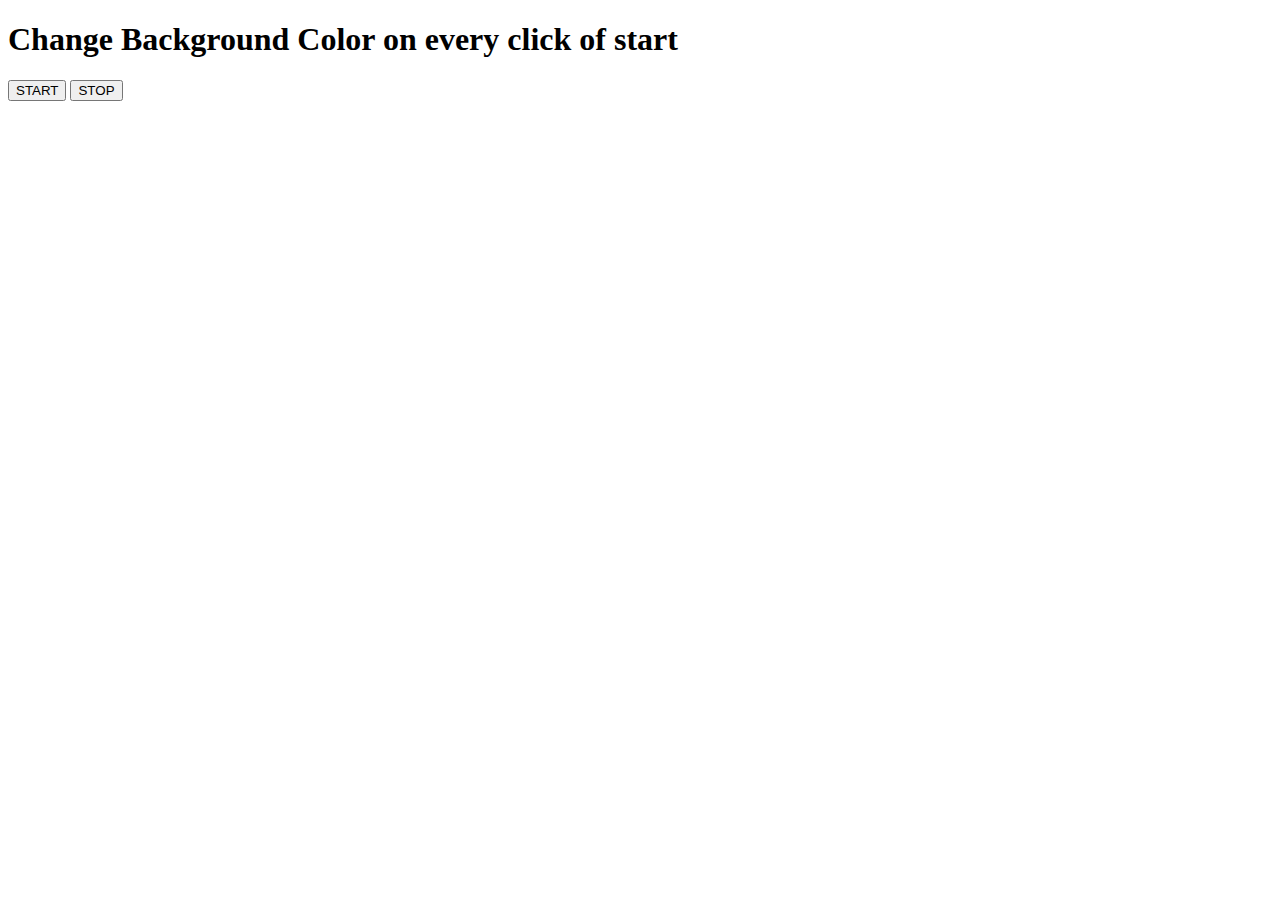
<file: 42_Project/index.html>
<!DOCTYPE html>
<html lang="en">
<head>
    <meta charset="UTF-8">
    <meta name="viewport" content="width=device-width, initial-scale=1.0">
    <title>Change BackGround Color</title>
</head>
<body>
    <h1>Change Background Color on every click of start</h1>
    <button id="start">START</button>
    <button id="stop">STOP</button>
    
</body>
<script src="colorChanger.js"></script>

</html>
</file>
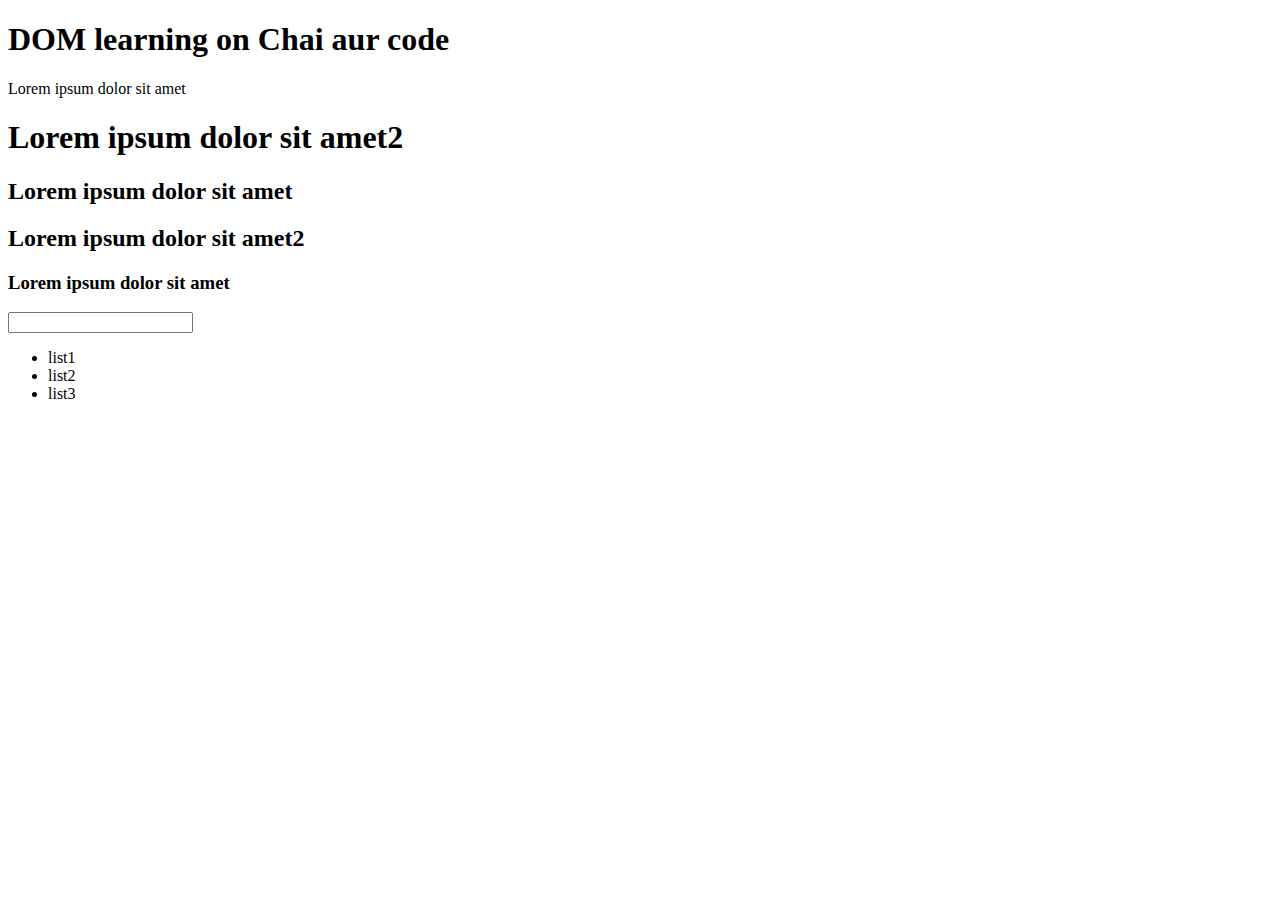
<file: 36_Dom.html>
<!DOCTYPE html>
<html lang="en">
<head>
    <meta charset="UTF-8">
   
    <title>DOM Learning</title>
    <style>
        .bg-balck{
            background-color: #212121;
            color:#fff;
        }
    </style>
</head>
<body class="bg-black">
    <div>
        <h1 id="Title" class="heading">DOM learning on Chai aur code<span style="display: none;">As your wish</span></h1>
        <p>Lorem ipsum dolor sit amet</p>
        <h1>Lorem ipsum dolor sit amet2</h1>
        <h2>Lorem ipsum dolor sit amet</h2>
        <h2>Lorem ipsum dolor sit amet2</h2>
        <h3>Lorem ipsum dolor sit amet</h3>
        <input type="password" name=" " id=" ">
        <ul>
            <li class="list-item">list1</li>
            <li class="list-item">list2</li>
            <li class="list-item">list3</li>
        </ul>
    </div>
    
</body>
</html>
</file>
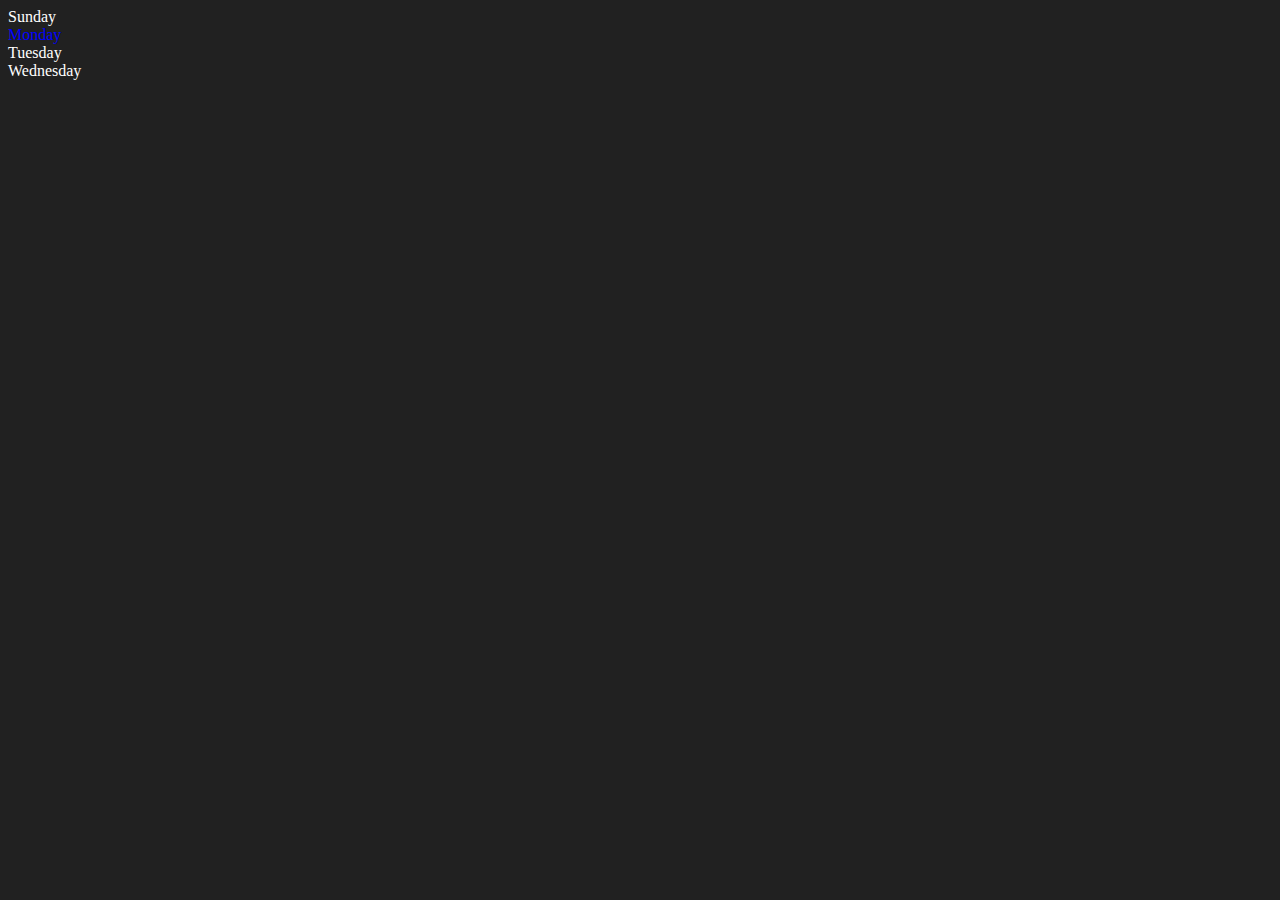
<file: 37_DOM2.html>
<!DOCTYPE html>
<html lang="en">
  <head>
    <meta charset="UTF-8" />
    <title>DOM Day2</title>
  </head>
  <body style="background-color: #212121; color: #fff">
    <div class="parent">
      <div class="day">Sunday</div>
      <div class="day">Monday</div>
      <div class="day">Tuesday</div>
      <div class="day">Wednesday</div>
    </div>
  </body>
  <script>
    const parent=document.querySelector(".parent");
    console.log(parent);
    console.log(parent.children[1].innerHTML);
    //for(let i=0;i<parent.children.length;i++){
    //    console.log(parent.children[i].innerHTML)
    //}
    parent.children[1].style.color="blue"

     console.log(parent.firstElementChild)
     console.log(parent.lastElementChild)
    const dayOne=document.querySelector('.day')
     /*console.log(dayOne)
     console.log(dayOne.parentElement)
     console.log(dayOne.nextElementSibling) */
     console.log("NODES: ",parent.childNodes)

  </script>
</html>
</file>
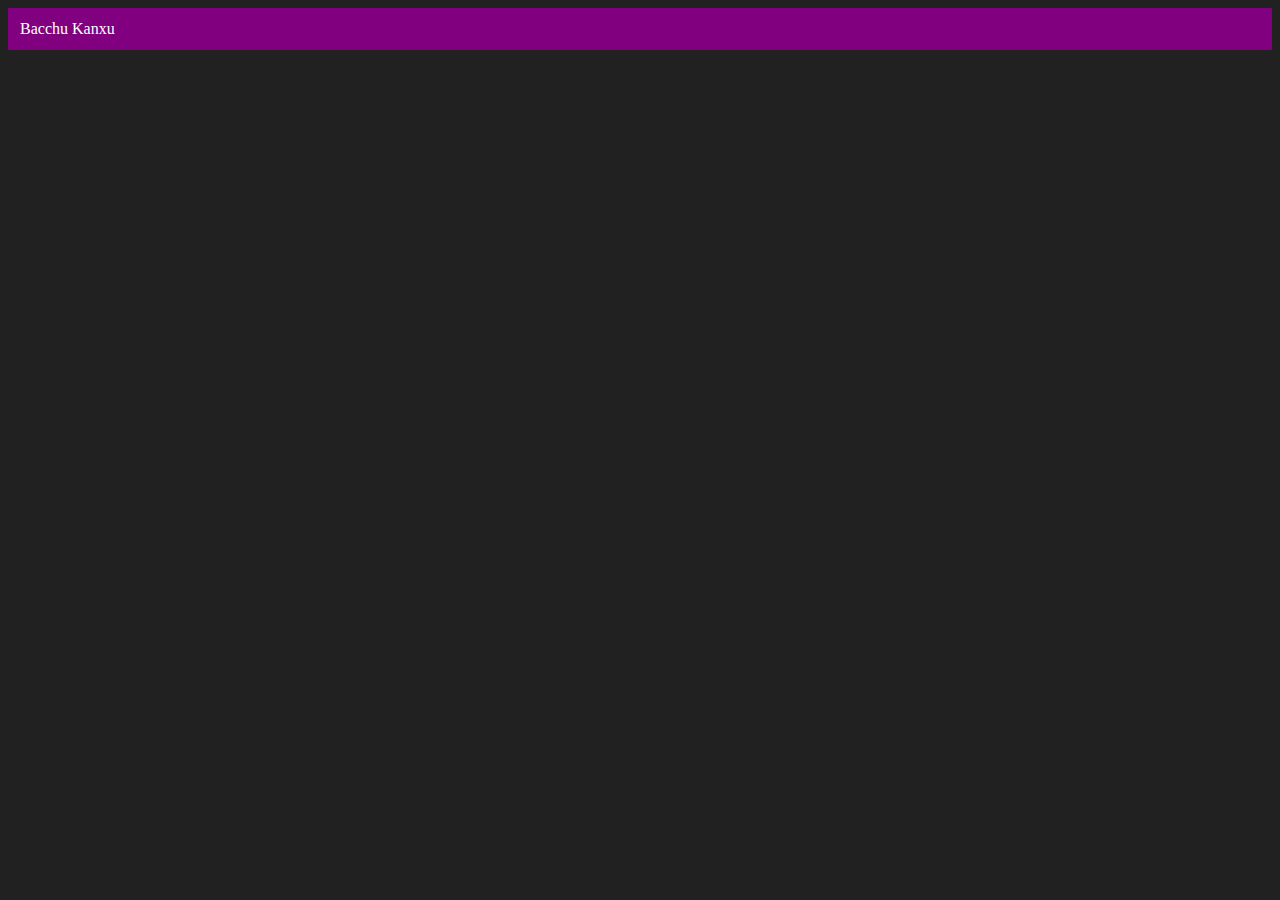
<file: 38_DOM3.html>
<!DOCTYPE html>
<html lang="en">
<head>
    <meta charset="UTF-8">
    <meta name="viewport" content="width=device-width, initial-scale=1.0">
    <title>DOM3</title>
</head>
<body style="background-color: #212121; color: #fff">
    
</body>
<script>
    const div=document.createElement('div')
    console.log(div)
    div.className="main"
    div.id=Math.round(Math.random()*100+1)
    div.setAttribute("title","my title")
    div.style.backgroundColor="purple"
    div.style.padding="12px"
    <!-- div.innerText="Bacchu Kanxu" -->
    const addText=document.createTextNode("Bacchu Kanxu")
    div.appendChild(addText)
    document.body.appendChild(div)
</script>
</html>
</file>
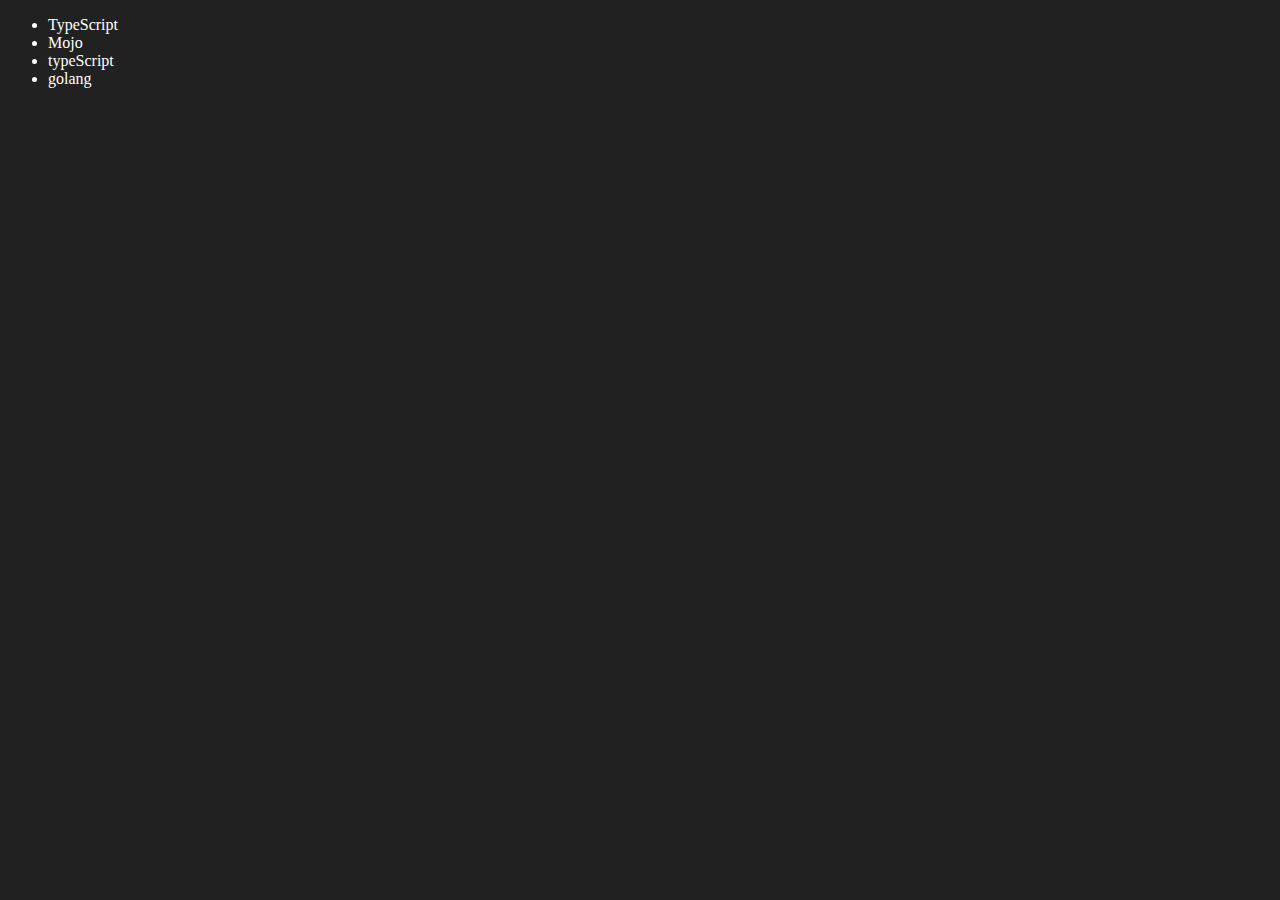
<file: 39_DOM4.html>
<!DOCTYPE html>
<html lang="en">
<head>
    <meta charset="UTF-8">
    <meta name="viewport" content="width=device-width, initial-scale=1.0">
    <title>DOM4</title>
</head>
<body style="background-color:#212121; color:#fff">
    <ul class="language">
        <li>JavaScript</li>

    </ul>

    
</body>
<script>
    function addLanguage(langName){
        const li=document.createElement('li');
        li.innerHTML=`${langName}`
        document.querySelector('.language').appendChild(li)

    }
    addLanguage("Python")
    addLanguage("typeScript")

    <!-- Optimized approach -->

    function addOptiLang(langName){
        const li=document.createElement('li')
        li.appendChild(document.createTextNode(langName))
        document.querySelector('.language').appendChild(li)
    }
    addOptiLang('golang')

    //Edit
    const secondLang=document.querySelector("li:nth-child(2)")
    //secondLang.innerHTML='Mojo'
    const newli=document.createElement('li')
    newli.textContent='Mojo'
    secondLang.replaceWith(newli)

    //Edit
    const firstLang=document.querySelector("li:first-child")
    firstLang.outerHTML='<li>TypeScript</li>'
    
    //remove
    const lastlang=document.querySelector('li:last-child')
    lastLang.remove()

</script>
</html>
</file>
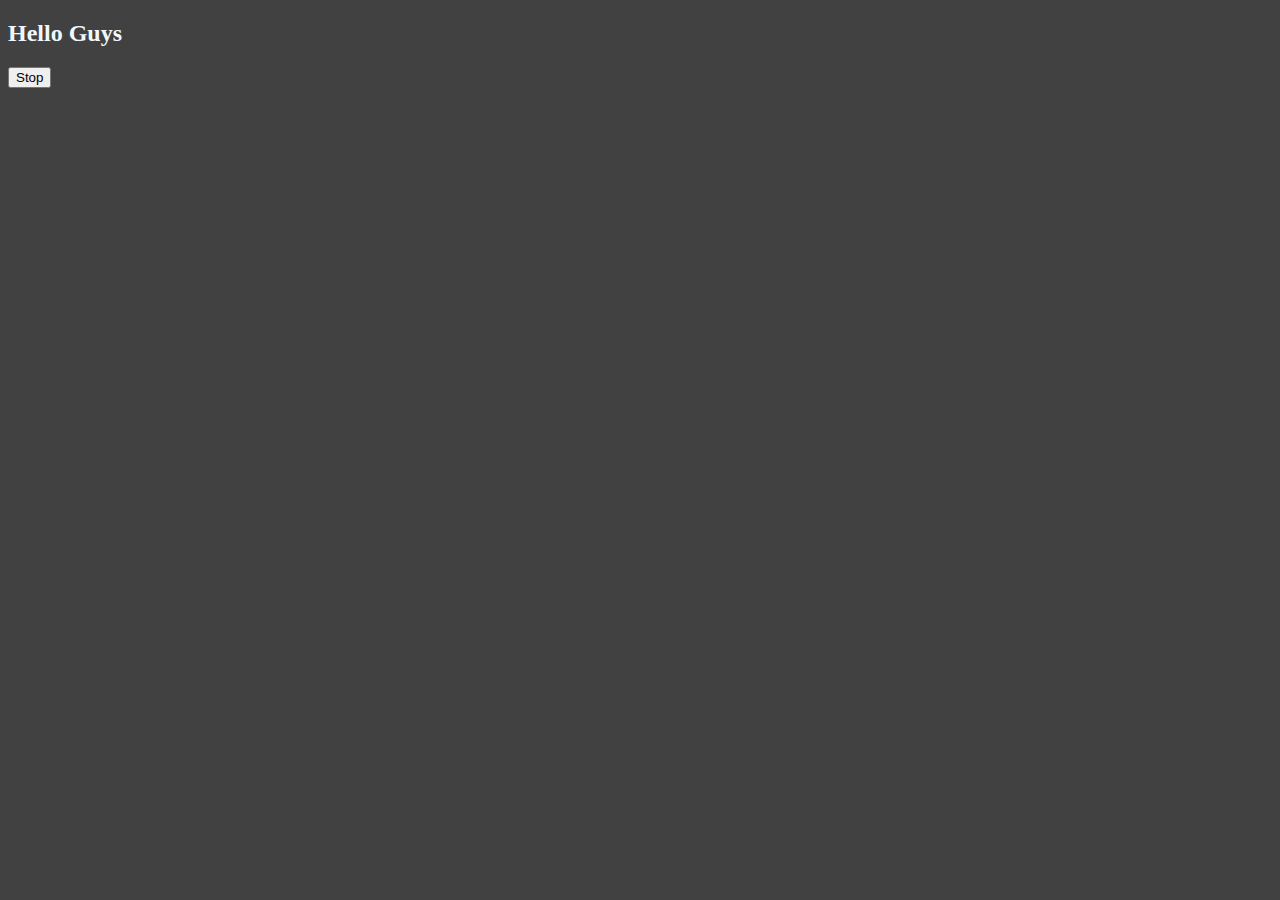
<file: .vscode/41_event/async1.html>
<!DOCTYPE html>
<html lang="en">
<head>
    <meta charset="UTF-8">
    <meta name="viewport" content="width=device-width, initial-scale=1.0">
    <title>Async</title>
</head>
<body style="background-color:#414141 ; color:aliceblue">
    <h2>Hello Guys</h2>
    <button id="stop">Stop</button>
    
</body>
<script>
    const changeText=function(){
        document.querySelector('h2').innerHTML="HAPPY DASHIN GUYS"
    }
    const changeME=setTimeout( changeText,2000)

    document.querySelector('#stop').addEventListener('click',function(){
        clearTimeout(changeME)
        console.log("Dashin is over guys.....")
    })
</script>

</html>
</file>
